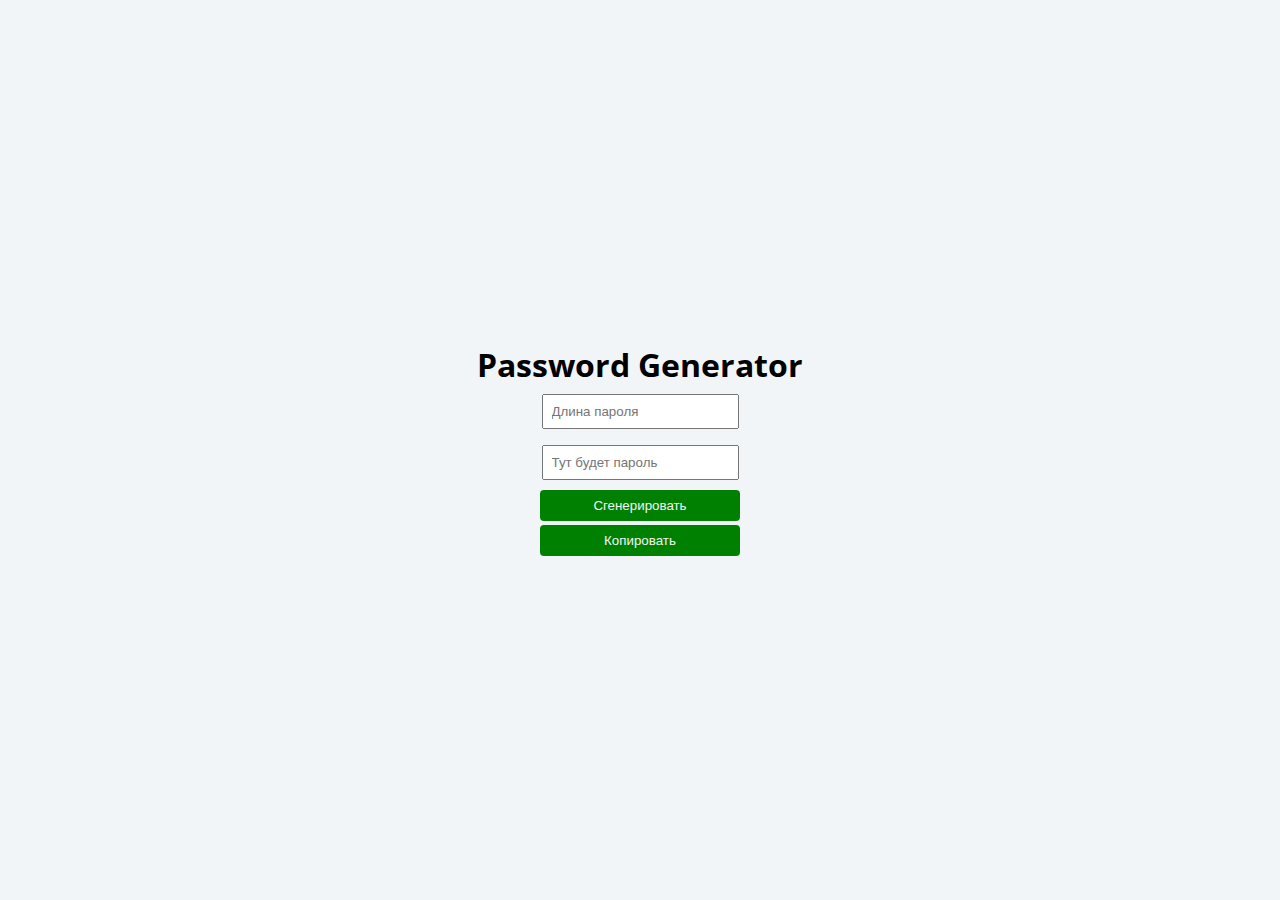
<file: generator/index.html>
<!DOCTYPE html>
<html lang="ru">
	<head>
		<meta charset="UTF-8" />
		<meta name="viewport" content="width=device-width, initial-scale=1.0" />
		<link rel="stylesheet" href="style.css" />
		<link rel="preconnect" href="https://fonts.gstatic.com" />
		<link rel="stylesheet" href="https://fonts.googleapis.com/css2?family=Open+Sans&display=swap" />
		
		<title> Password Generator </title>
	</head>
	<body>
		<div class="container">
			<div class="main">
			<h1 class="title">Password Generator</h1>
			</div>
		</div>
	<script src="app.js"></script>
	</body>
</html>
</file>
<file: generator/style.css>
* {
	margin: 0px;
	padding: 0px;
	box-sizing: border-box;
}

body {
	background-color: #f1f5f8;
	font-family: "Open Sans", sans-serif;
}

.container {
	max-width: 1200px;
	margin: 0 auto;
}
.main {
	display: flex;
	flex-direction: column;
	justify-content: center;
	align-items: center;
	height: 100vh;
}
.password {
	 padding: 8px;
	 margin: 8px;
	 caret-color: transparent;
	 cursor: pointer;
}

.passwordbtn {
	padding: 8px;
	background-color: green;
	border: none;
	color: #f1f5f8;
	cursor: pointer;
	border-radius: 4px;
	margin: 2px;
	min-width: 200px;
}
</file>
